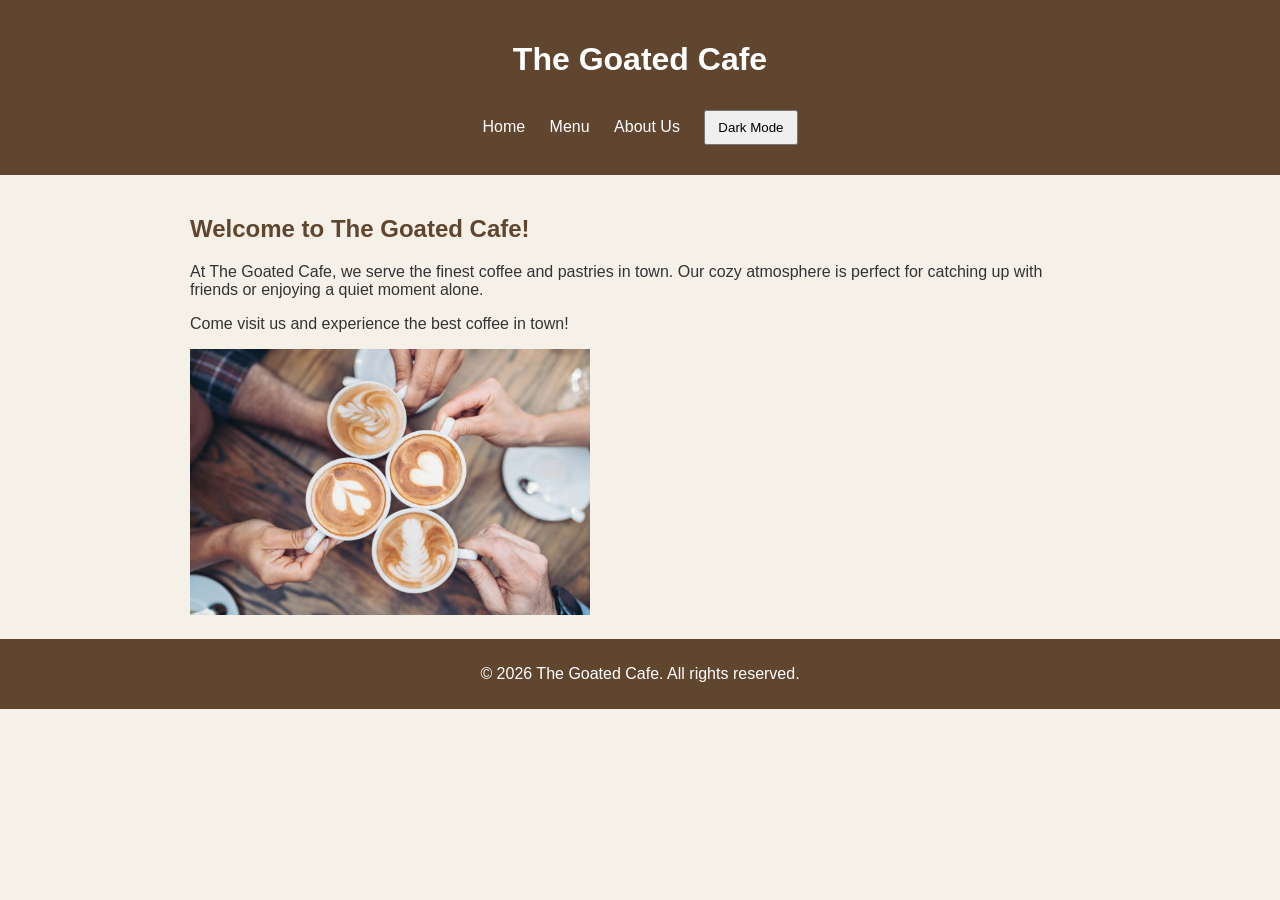
<file: index.html>
<!DOCTYPE html>
<html lang="en">

<head>
    <meta charset="UTF-8">
    <meta name="viewport" content="width=device-width, initial-scale=1.0">
    <title>The Goated Cafe - Home</title>
    <link rel ="stylesheet" href="style.css">
</head>
<body>
    <header>
        <h1>The Goated Cafe</h1>

        <nav>
            <a href="index.html">Home</a>
            <a href="menu.html">Menu</a>
            <a href="about.html">About Us</a>

            <button onclick="toggleDarkMode()">Dark Mode</button>
        </nav>
    </header>

    <main>
        <h2>Welcome to The Goated Cafe!</h2>
        <p>At The Goated Cafe, we serve the finest coffee and pastries in town. Our cozy atmosphere is perfect for catching up with friends or enjoying a quiet moment alone.</p>
        <p>Come visit us and experience the best coffee in town!</p>
        <img src="images/cafe.jpg" alt="My Goated Latte Art" width="400">
    </main>

    <footer>
        <p>&copy; 2026 The Goated Cafe. All rights reserved.</p>
    </footer>

    <script src="script.js"></script>
</body>
</html>
</file>
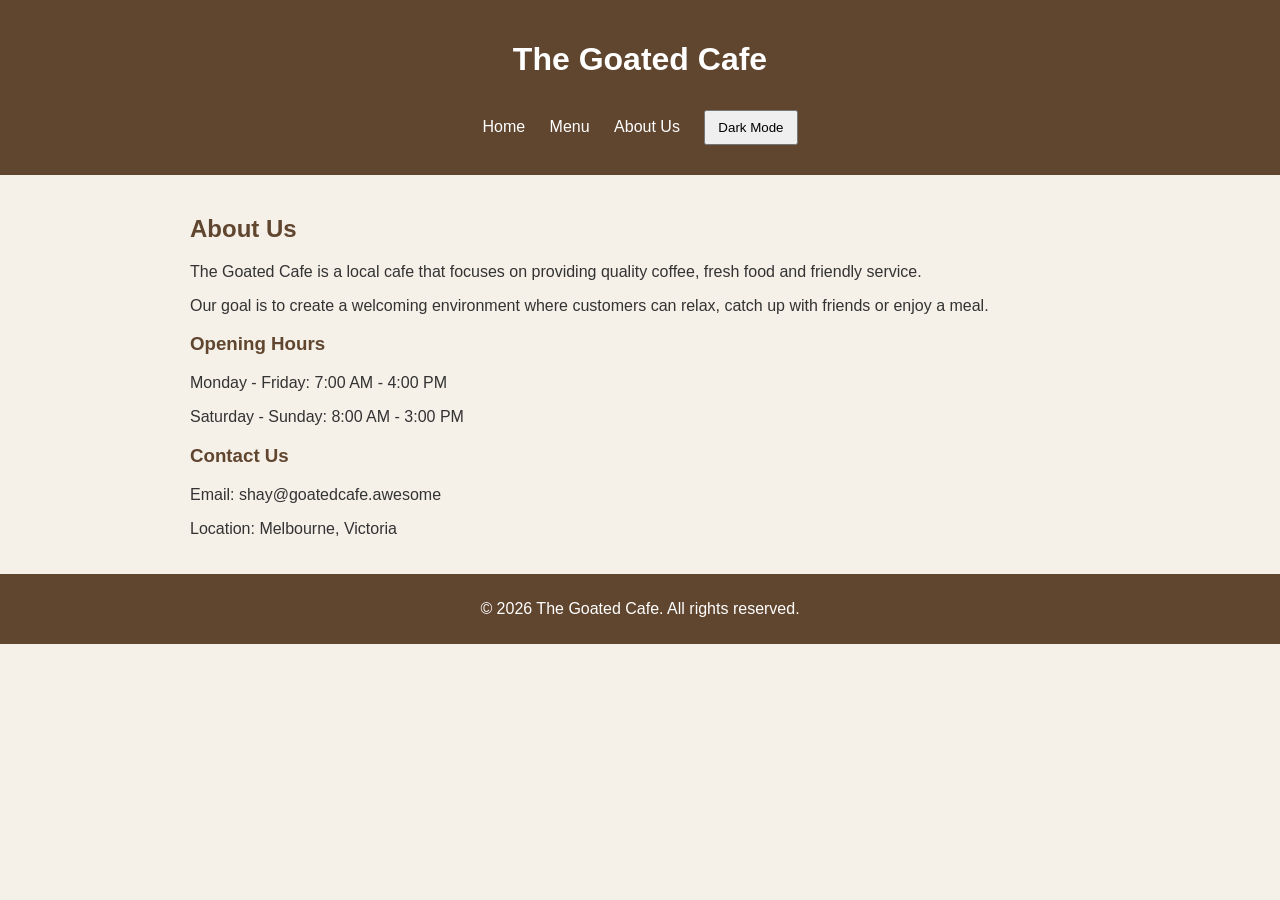
<file: about.html>
<!DOCTYPE html>
<html lang="en">

<head>
    <meta charset="UTF-8">
    <meta name="viewport" content="width=device-width, initial-scale=1.0">
    <title>The Goated Cafe - About Us</title>
    <link rel="stylesheet" href="style.css">
</head>

<body>

    <header>
        <h1>The Goated Cafe</h1>

        <nav>
            <a href="index.html">Home</a>
            <a href="menu.html">Menu</a>
            <a href="about.html">About Us</a>

            <button onclick="toggleDarkMode()">Dark Mode</button>
        </nav>
    </header>

    <main>
        <h2>About Us</h2>

        <p>
            The Goated Cafe is a local cafe that
            focuses on providing quality coffee,
            fresh food and friendly service.
        </p>

        <p>
            Our goal is to create a welcoming
            environment where customers can relax,
            catch up with friends or enjoy a meal.
        </p>

        <h3>Opening Hours</h3>

        <p>Monday - Friday: 7:00 AM - 4:00 PM</p>
        <p>Saturday - Sunday: 8:00 AM - 3:00 PM</p>

        <h3>Contact Us</h3>

        <p>Email: shay@goatedcafe.awesome</p>
        <p>Location: Melbourne, Victoria</p>
    </main>

    <footer>
        <p>&copy; 2026 The Goated Cafe. All rights reserved.</p>
    </footer>

    <script src="script.js"></script>
</body>
</html>
</file>
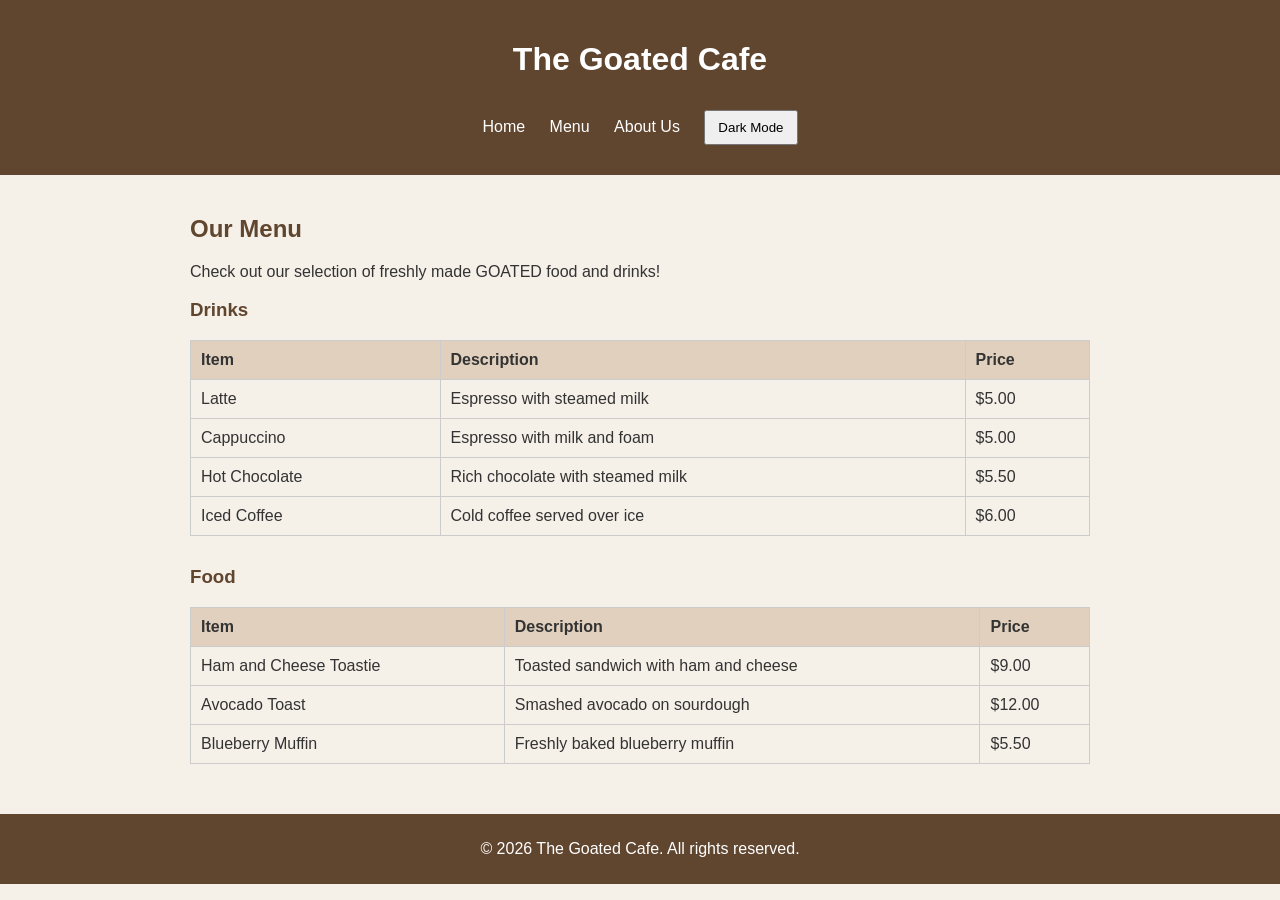
<file: menu.html>
<!DOCTYPE html>
<html lang="en">

<head>
    <meta charset="UTF-8">
    <meta name="viewport" content="width=device-width, initial-scale=1.0">
    <title>The Goated Cafe - Home</title>
    <link rel ="stylesheet" href="style.css">
</head>
<body>
    <header>
        <h1>The Goated Cafe</h1>

        <nav>
            <a href="index.html">Home</a>
            <a href="menu.html">Menu</a>
            <a href="about.html">About Us</a>

            <button onclick="toggleDarkMode()">Dark Mode</button>
        </nav>
    </header>

     <main>
        <h2>Our Menu</h2>

        <p>
            Check out our selection of freshly made GOATED
            food and drinks!
        </p>

        <h3>Drinks</h3>

        <table>
            <tr>
                <th>Item</th>
                <th>Description</th>
                <th>Price</th>
            </tr>
            <tr>
                <td>Latte</td>
                <td>Espresso with steamed milk</td>
                <td>$5.00</td>
            </tr>
            <tr>
                <td>Cappuccino</td>
                <td>Espresso with milk and foam</td>
                <td>$5.00</td>
            </tr>
            <tr>
                <td>Hot Chocolate</td>
                <td>Rich chocolate with steamed milk</td>
                <td>$5.50</td>
            </tr>
            <tr>
                <td>Iced Coffee</td>
                <td>Cold coffee served over ice</td>
                <td>$6.00</td>
            </tr>
        </table>

        <h3>Food</h3>

        <table>
            <tr>
                <th>Item</th>
                <th>Description</th>
                <th>Price</th>
            </tr>
            <tr>
                <td>Ham and Cheese Toastie</td>
                <td>Toasted sandwich with ham and cheese</td>
                <td>$9.00</td>
            </tr>
            <tr>
                <td>Avocado Toast</td>
                <td>Smashed avocado on sourdough</td>
                <td>$12.00</td>
            </tr>
            <tr>
                <td>Blueberry Muffin</td>
                <td>Freshly baked blueberry muffin</td>
                <td>$5.50</td>
            </tr>
        </table>
    </main>

    <footer>
        <p>&copy; 2026 The Goated Cafe. All rights reserved.</p>
    </footer>

    <script src="script.js"></script>
</body>
</html>
</file>
<file: style.css>
body {
    font-family: Arial, sans-serif;
    background-color: #f5f0e8;
    color: #333333;
    margin: 0;

}

header {
    background-color: #60452f;
    color:white;
    text-align: center;
    padding: 20px;
}

nav a {
    color: white;
    text-decoration: none;
    margin: 10px;
}

nav a:hover {
    text-decoration:underline;
}

main {
    padding: 20px;
    max-width: 900px;
    margin: auto;
}

h2, h3 {
    color: #60452f;
}

img {
    max-width: 100%;
    height: auto;
}

table {
    width: 100%;
    border-collapse: collapse;
    margin-bottom: 30px;
}

th, td{
    border: 1px solid #cccccc;
    padding: 10px;
    text-align: left;
}

th {
    background-color: #e0d0bd;
}

footer {
    background-color: #60452f;
    color: white;
    text-align: center;
    padding: 10px;
}

.dark-mode th {
    background-color: #444444;
}

.dark-mode th,
.dark-mode td {
    border-color: #777777;
}

button {
    padding: 8px 12px;
    margin: 10px;
    cursor: pointer;
}

.dark-mode {
    background-color: #1e1e1e;
    color: white;
}
</file>
